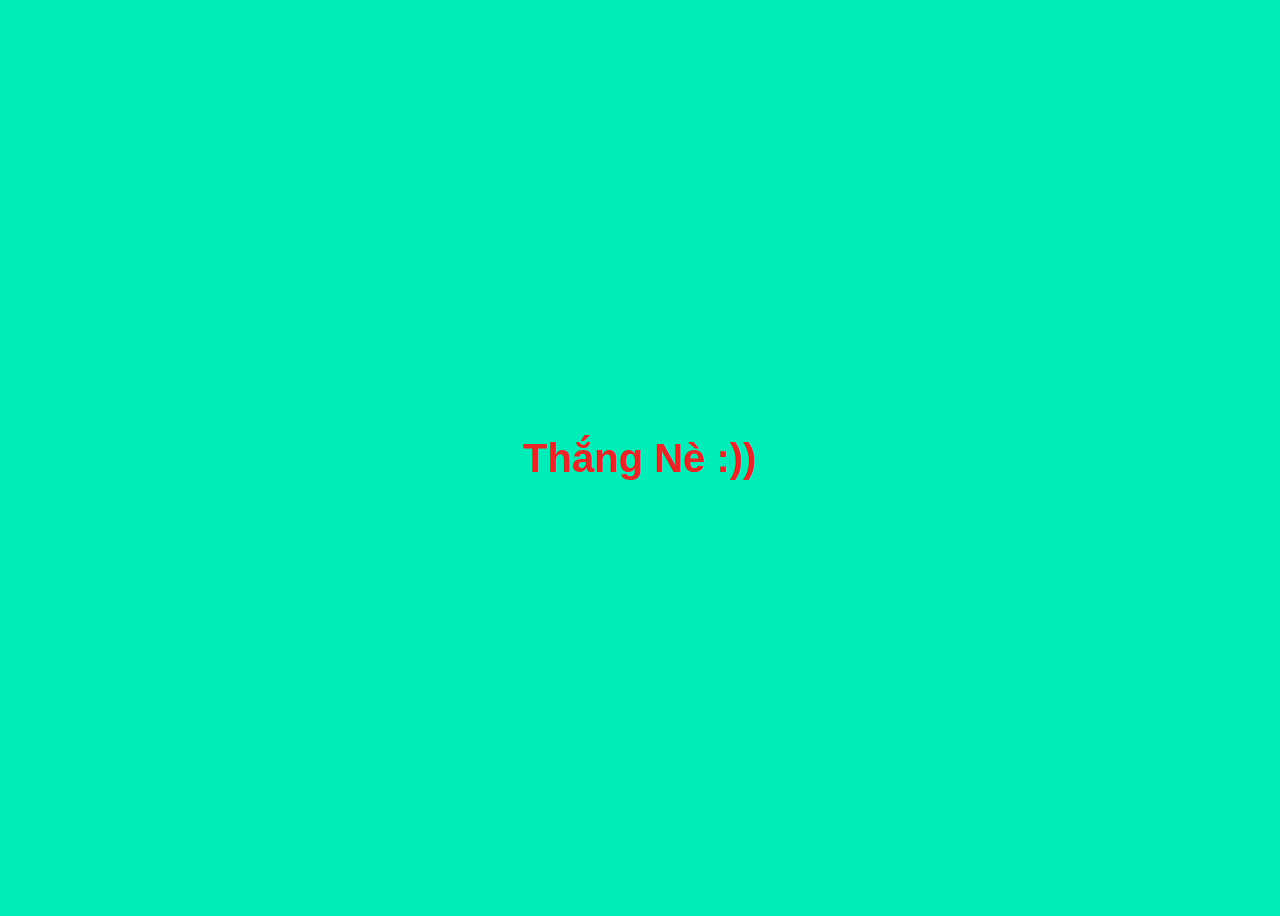
<file: index.html>
<!DOCTYPE html>
<html lang="en">

<head>
    <meta charset="UTF-8">
    <meta name="viewport" content="width=device-width, initial-scale=1.0">
    <link rel="icon" href="https://i.vdicdn.com/vg/2020/08/15/d165d431dbcf8a7a_b29f35473a26b5a4_2984015974766829118684.jpg" type="image/gif" sizes="16x16">
    <link rel="stylesheet" href="./dinhdang.css">

    <title>Anime My Heart</title>
</head>

<body>
    

    
    <div class="wrap">
        <h1>Thắng Nè :))</h1>
    </div>
</body>

</html>
</file>
<file: dinhdang.css>
body{
	text-align: center;
	background: #00ECB9;
  font-family: sans-serif;

  
}
.wrap{
  width: 100%;
  height: 100vh;
  display: flex;
}
h1{
  margin: auto;
  color: rgb(233, 37, 37);

  font-size: 40px;
}
</file>
